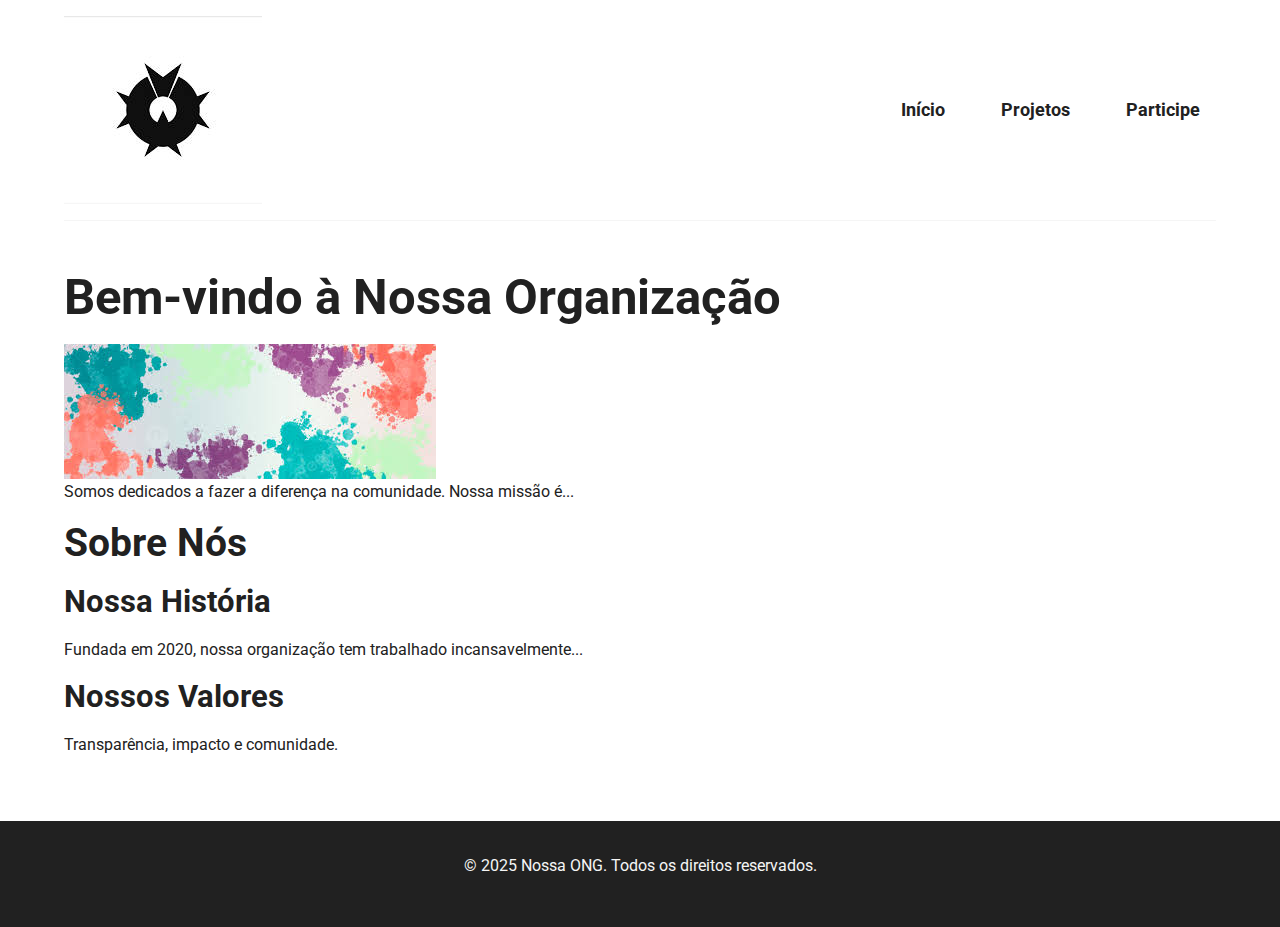
<file: index.html>
<!DOCTYPE html>
<html lang="pt-br">
<head>
    <meta charset="UTF-8">
    <meta name="viewport" content="width=device-width, initial-scale=1.0">
    <title>Nossa ONG</title>
    
    <link rel="stylesheet" href="css/main.css">
    
    <link rel="preconnect" href="https://fonts.googleapis.com">
    <link rel="preconnect" href="https://fonts.gstatic.com" crossorigin>
    <link href="https://fonts.googleapis.com/css2?family=Roboto:wght@400;700&display=swap" rel="stylesheet">
</head>
<body>

    <header class="container-header">
        <img src="imagens/logo.png" alt="Logo da ONG">
        
        <nav class="nav-principal">
            <ul>
                <li><a href="#/">Início</a></li>
                <li><a href="#/projetos">Projetos</a></li>
                <li><a href="#/cadastro">Participe</a></li>
            </ul>
        </nav>
        
        <button class="menu-hamburguer-btn">☰</button>
    </header>

    <main id="app-root" class="container">
        </main>

    <footer>
        <p>&copy; 2025 Nossa ONG. Todos os direitos reservados.</p>
    </footer>

    <script src="js/main.js" type="module"></script>
</body>
</html>
</file>
<file: css/main.css>
/* css/main.css */
/* Este arquivo 'chama' todos os outros na ordem correta */

/* 1. Reset (Opcional, mas recomendado) */
@import url('_reset.css'); 

/* 2. Variáveis (O "Design System") */
@import url('_variables.css');

/* 3. Layout (Grid, container, header, footer) */
@import url('_layout.css');

/* 4. Navegação (Menu principal, dropdown, mobile) */
@import url('_navigation.css');

/* 5. Componentes (Botões, cards, badges, alerts) */
@import url('_components.css');

/* 6. Formulários (Estilos e validação) */
@import url('_forms.css');

/* 7. Responsivo (Media queries - DEVE SER O ÚLTIMO) */
@import url('_responsive.css');
</file>
